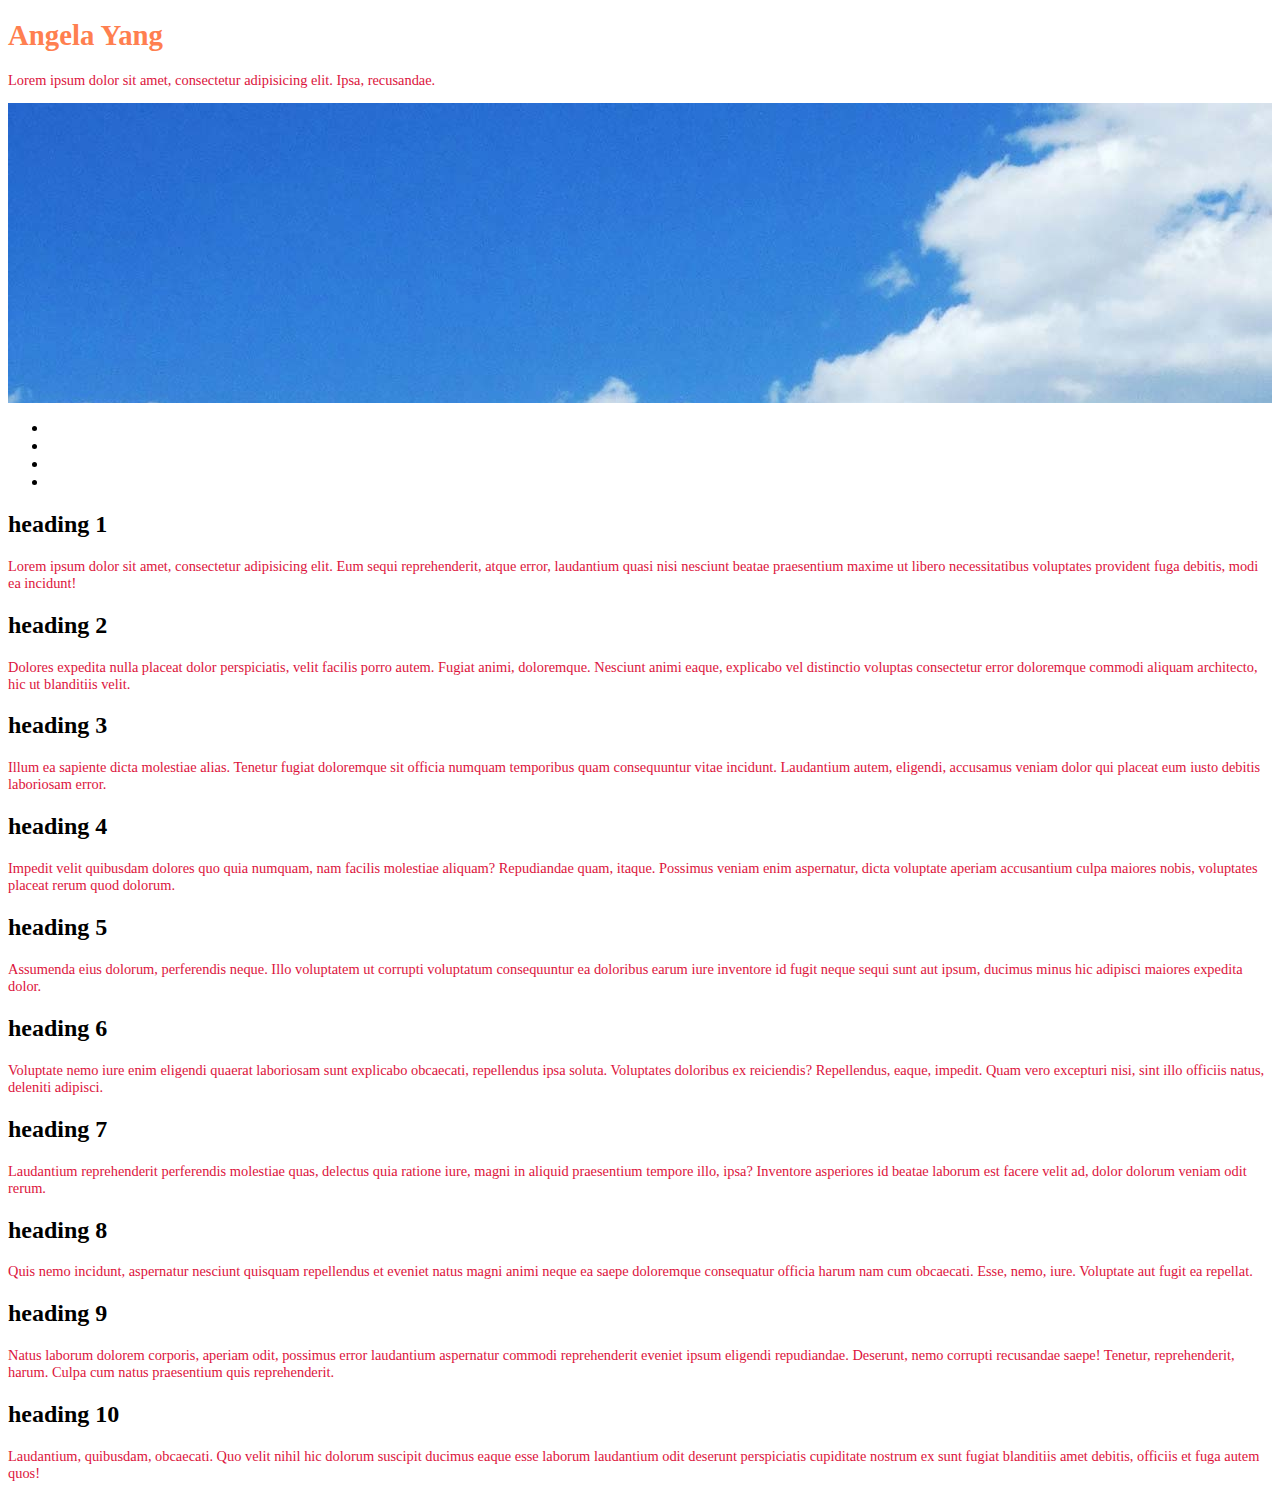
<file: index.html>
<!DOCTYPE html>
<html lang="en">
<head>
    <meta charset="UTF-8">
     <title>Angela Yang</title>
    <link rel="stylesheet" href="css/style.css">
    <link rel="stylesheet" type="text/css" href="css/notosanskannada.css"
   
</head>

<body>
<!--
    <div class="header">
        <h1>Angela Yang 食記</h1>
        <p>喜歡旅遊，喜歡美食，喜歡體驗新奇的事物。 和大家分享旅遊所見所聞，以及生活的點點滴滴</p>
        <div class="featured-image"></div>
        <div class="nav">
            <ul>
                <li><a href="#">album</a></li>
                <li><a href="#">blog</a></li>
                <li><a href="#">guestbook</a></li>
                <li><a href="#">profile</a></li>
            </ul>
        </div>
    </div>
-->
   <header>
       <h1>Angela Yang</h1>
       <p>Lorem ipsum dolor sit amet, consectetur adipisicing elit. Ipsa, recusandae.
           <div class="featured-image"></div>
           <nav>
               <ul>
                   <li><a href=""></a></li>
                   <li><a href=""></a></li>
                   <li><a href=""></a></li>
                   <li><a href=""></a></li>
               </ul>
           </nav>
       </p>
   </header> 
<!--   (article>h2{heading $}+p>lorem)*10-->
<article>
    <h2>heading 1</h2>
    <p>Lorem ipsum dolor sit amet, consectetur adipisicing elit. Eum sequi reprehenderit, atque error, laudantium quasi nisi nesciunt beatae praesentium maxime ut libero necessitatibus voluptates provident fuga debitis, modi ea incidunt!</p>
</article>
<article>
    <h2>heading 2</h2>
    <p>Dolores expedita nulla placeat dolor perspiciatis, velit facilis porro autem. Fugiat animi, doloremque. Nesciunt animi eaque, explicabo vel distinctio voluptas consectetur error doloremque commodi aliquam architecto, hic ut blanditiis velit.</p>
</article>
<article>
    <h2>heading 3</h2>
    <p>Illum ea sapiente dicta molestiae alias. Tenetur fugiat doloremque sit officia numquam temporibus quam consequuntur vitae incidunt. Laudantium autem, eligendi, accusamus veniam dolor qui placeat eum iusto debitis laboriosam error.</p>
</article>
<article>
    <h2>heading 4</h2>
    <p>Impedit velit quibusdam dolores quo quia numquam, nam facilis molestiae aliquam? Repudiandae quam, itaque. Possimus veniam enim aspernatur, dicta voluptate aperiam accusantium culpa maiores nobis, voluptates placeat rerum quod dolorum.</p>
</article>
<article>
    <h2>heading 5</h2>
    <p>Assumenda eius dolorum, perferendis neque. Illo voluptatem ut corrupti voluptatum consequuntur ea doloribus earum iure inventore id fugit neque sequi sunt aut ipsum, ducimus minus hic adipisci maiores expedita dolor.</p>
</article>
<article>
    <h2>heading 6</h2>
    <p>Voluptate nemo iure enim eligendi quaerat laboriosam sunt explicabo obcaecati, repellendus ipsa soluta. Voluptates doloribus ex reiciendis? Repellendus, eaque, impedit. Quam vero excepturi nisi, sint illo officiis natus, deleniti adipisci.</p>
</article>
<article>
    <h2>heading 7</h2>
    <p>Laudantium reprehenderit perferendis molestiae quas, delectus quia ratione iure, magni in aliquid praesentium tempore illo, ipsa? Inventore asperiores id beatae laborum est facere velit ad, dolor dolorum veniam odit rerum.</p>
</article>
<article>
    <h2>heading 8</h2>
    <p>Quis nemo incidunt, aspernatur nesciunt quisquam repellendus et eveniet natus magni animi neque ea saepe doloremque consequatur officia harum nam cum obcaecati. Esse, nemo, iure. Voluptate aut fugit ea repellat.</p>
</article>
<article>
    <h2>heading 9</h2>
    <p>Natus laborum dolorem corporis, aperiam odit, possimus error laudantium aspernatur commodi reprehenderit eveniet ipsum eligendi repudiandae. Deserunt, nemo corrupti recusandae saepe! Tenetur, reprehenderit, harum. Culpa cum natus praesentium quis reprehenderit.</p>
</article>
<article>
    <h2>heading 10</h2>
    <p>Laudantium, quibusdam, obcaecati. Quo velit nihil hic dolorum suscipit ducimus eaque esse laborum laudantium odit deserunt perspiciatis cupiditate nostrum ex sunt fugiat blanditiis amet debitis, officiis et fuga autem quos!</p>
</article>
</body>
</html>
</file>
<file: css/style.css>
/*一些基本設定*/
/*
@import url(http://fonts.googleapis.com/earlyaccess/notosanskannada.css);
*{
    font-size: 10px;
    letter-spacing: 2px;
    font-family: 'Noto Sans Kannada',sans-serif,serif;
}
*/
/*header*/

h1{
    color:coral;
    font-size: 1.8em;
  }

p{
    font-size: 0.9em;
    color: crimson;
}

/*
.header{
    background-color: 
    cornflowerblue;
    font-size: 50px;
}*/
.featured-image{
    width:100%;
    height: 300px;
    background-image: url(../images/sky.jpg);
}
div ul>li {
    list-style-type: none;
    list-style-position: inside;
    display: inline-block;
}
</file>
<file: css/notosanskannada.css>
/*
 * Noto Sans Kannada (Kannada) http://www.google.com/fonts/earlyaccess
 */
@font-face {
  font-family: 'Noto Sans Kannada';
  font-style: normal;
  font-weight: 400;
  src: url(//fonts.gstatic.com/ea/notosanskannada/v3/NotoSansKannada-Regular.eot);
  src: url(//fonts.gstatic.com/ea/notosanskannada/v3/NotoSansKannada-Regular.eot?#iefix) format('embedded-opentype'),
       url(//fonts.gstatic.com/ea/notosanskannada/v3/NotoSansKannada-Regular.woff2) format('woff2'),
       url(//fonts.gstatic.com/ea/notosanskannada/v3/NotoSansKannada-Regular.woff) format('woff'),
       url(//fonts.gstatic.com/ea/notosanskannada/v3/NotoSansKannada-Regular.ttf) format('truetype');
}
@font-face {
  font-family: 'Noto Sans Kannada';
  font-style: normal;
  font-weight: 700;
  src: url(//fonts.gstatic.com/ea/notosanskannada/v3/NotoSansKannada-Bold.eot);
  src: url(//fonts.gstatic.com/ea/notosanskannada/v3/NotoSansKannada-Bold.eot?#iefix) format('embedded-opentype'),
       url(//fonts.gstatic.com/ea/notosanskannada/v3/NotoSansKannada-Bold.woff2) format('woff2'),
       url(//fonts.gstatic.com/ea/notosanskannada/v3/NotoSansKannada-Bold.woff) format('woff'),
       url(//fonts.gstatic.com/ea/notosanskannada/v3/NotoSansKannada-Bold.ttf) format('truetype');
}
</file>
